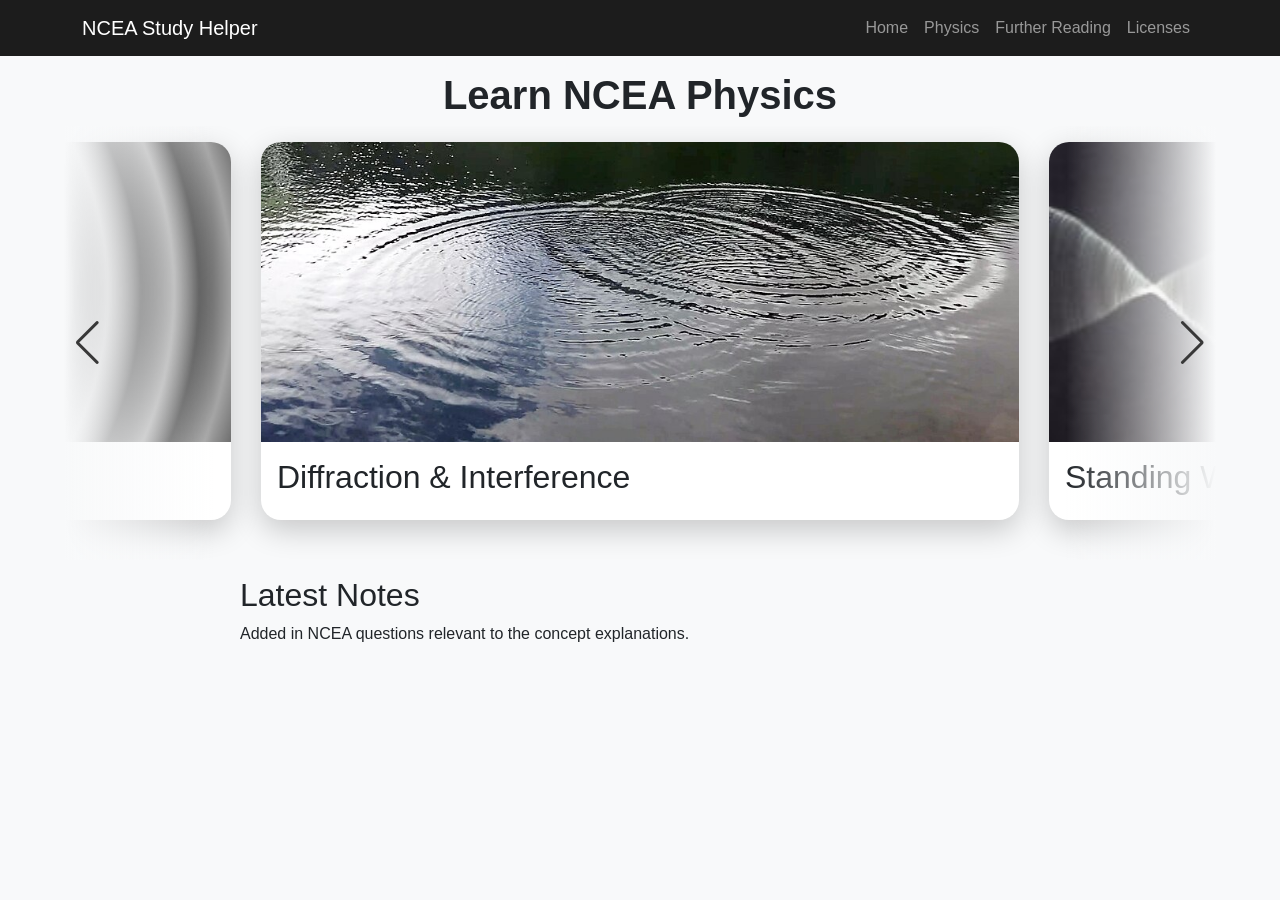
<file: index.html>
<!DOCTYPE html>
<html lang="en">

<head>
    <!-- Website configurations -->
    <meta charset="UTF-8">
    <meta name="viewport" content="width=device-width, initial-scale=1.0">
    <title>Physics Study Helper</title>

    <!-- Links bootstrap styling library -->
    <link href="https://cdn.jsdelivr.net/npm/bootstrap@5.3.8/dist/css/bootstrap.min.css" rel="stylesheet">

    <!-- Links swiper library which manages the carousel -->
    <link rel="stylesheet" href="https://cdn.jsdelivr.net/npm/swiper@11/swiper-bundle.min.css">

    <!-- Links CSS styles -->
    <link rel="stylesheet" href="css/style.css">
</head>

<body>
    <header>
        <!-- Navbar -->
        <nav class="navbar navbar-expand-lg navbar-dark">
            <div class="container">

                <a class="navbar-brand" href="index.html">
                    NCEA Study Helper
                </a>

                <button class="navbar-toggler" type="button" data-bs-toggle="collapse" data-bs-target="#navbarNav">

                    <span class="navbar-toggler-icon"></span>
                </button>

                <div class="collapse navbar-collapse" id="navbarNav">

                    <ul class="navbar-nav ms-auto">

                        <li class="nav-item">
                            <a class="nav-link" href="index.html">Home</a>
                        </li>

                        <li class="nav-item">
                            <a class="nav-link" href="physics.html">Physics</a>
                        </li>

                        <li class="nav-item">
                            <a class="nav-link" href="further-reading.html">Further Reading</a>
                        </li>

                        <li class="nav-item">
                            <a class="nav-link" href="licenses.html">Licenses</a>
                        </li>

                    </ul>

                </div>

            </div>
        </nav>
    </header>
    <main>
        <!-- Physics concept carousel -->
        <section class="title">
            <h1 class="header-text" id="mainPageTitle">Learn NCEA Physics</h1>

            <!-- <p class="align-text-left">Everything you need to study effectively in one place. <br>

                Ground your understanding with intuitive explanations and visual interactive diagrams.</p> -->

            <div class="swiper">

                <!-- The reason why there's a duplicate of the 3 slides is because the 3 concepts alone aren't enough for a carousel. There is no usability difference -->
                <div class="swiper-wrapper">

                    <div class="swiper-slide">

                        <a href="diffraction.html" class="slide-link">
                            <img src="assets/images/diffraction-and-interference-main-image.jpg"
                                alt="Interference pattern">
                            <h2>Diffraction & Interference</h2>
                        </a>
                    </div>

                    <div class="swiper-slide">
                        <a href="standing-waves.html" class="slide-link">
                            <img src="assets/images/standing-waves-main-image.jpg" alt="Standing waves">
                            <h2>Standing Waves</h2>
                        </a>
                    </div>

                    <div class="swiper-slide">
                        <a href="doppler-effect.html" class="slide-link">
                            <img src="assets/images/doppler-effect-main-image.png" alt="Doppler effect">
                            <h2>Doppler Effect</h2>
                        </a>
                    </div>

                    <div class="swiper-slide">

                        <a href="diffraction.html" class="slide-link">
                            <img src="assets/images/diffraction-and-interference-main-image.jpg"
                                alt="Interference pattern">
                            <h2>Diffraction & Interference</h2>
                        </a>
                    </div>

                    <div class="swiper-slide">
                        <a href="standing-waves.html" class="slide-link">
                            <img src="assets/images/standing-waves-main-image.jpg" alt="Standing waves">
                            <h2>Standing Waves</h2>
                        </a>
                    </div>

                    <div class="swiper-slide">
                        <a href="doppler-effect.html" class="slide-link">
                            <img src="assets/images/doppler-effect-main-image.png" alt="Doppler effect">
                            <h2>Doppler Effect</h2>
                        </a>
                    </div>


                </div>

                <div class="swiper-button-prev"></div>
                <div class="swiper-button-next"></div>

                <!-- <div class="swiper-pagination"></div> -->

            </div>
        </section>

        <section class="text-content">
            <h2 class="">Latest Notes</h2>
            Added in NCEA questions relevant to the concept explanations.
        </section>

    </main>

    <!-- Links the swiper library that helps make the carousel -->
    <script src="https://cdn.jsdelivr.net/npm/swiper@11/swiper-bundle.min.js"></script>

    <!-- Links Bootstrap -->
    <script src="https://cdn.jsdelivr.net/npm/bootstrap@5.3.8/dist/js/bootstrap.bundle.min.js"></script>

    <!-- Configures the swiper carousel object -->
    <script src="js/script.js"></script>
</body>

</html>
</file>
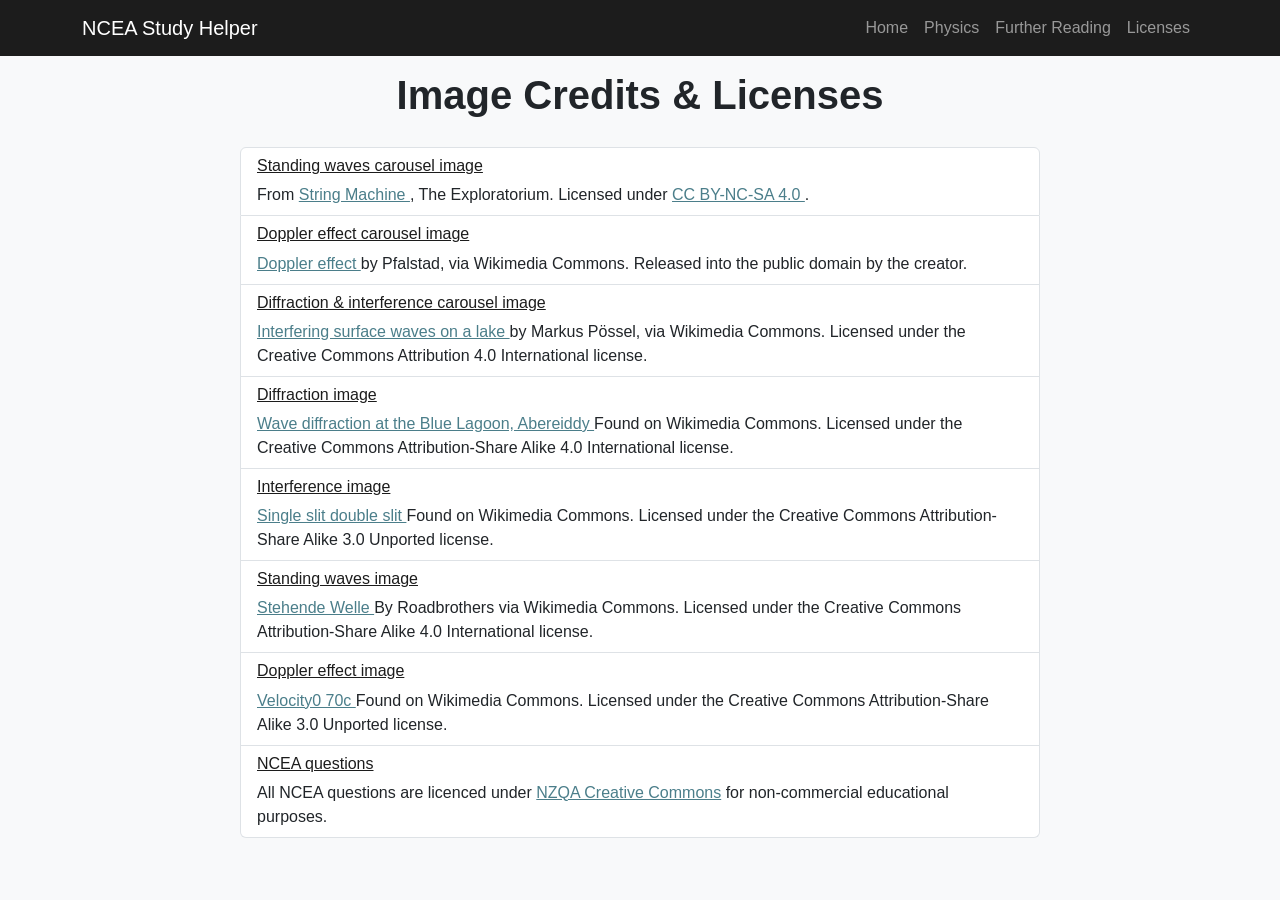
<file: licenses.html>
<!DOCTYPE html>
<html lang="en">

<head>
    <meta charset="UTF-8">
    <meta name="viewport" content="width=device-width, initial-scale=1.0">
    <title>Physics Study Helper</title>

    <link href="https://cdn.jsdelivr.net/npm/bootstrap@5.3.8/dist/css/bootstrap.min.css" rel="stylesheet">

    <link rel="stylesheet" href="https://cdn.jsdelivr.net/npm/swiper@11/swiper-bundle.min.css">

    <link rel="stylesheet" href="css/style.css">
</head>

<body>
    <header>
        <!-- Navbar will go here (will use Bootstrap library for simplicity) -->
        <nav class="navbar navbar-expand-lg navbar-dark">
            <div class="container">

                <a class="navbar-brand" href="index.html">
                    NCEA Study Helper
                </a>

                <button class="navbar-toggler" type="button" data-bs-toggle="collapse" data-bs-target="#navbarNav">

                    <span class="navbar-toggler-icon"></span>
                </button>

                <div class="collapse navbar-collapse" id="navbarNav">

                    <ul class="navbar-nav ms-auto">

                        <li class="nav-item">
                            <a class="nav-link" href="index.html">Home</a>
                        </li>

                        <li class="nav-item">
                            <a class="nav-link" href="physics.html">Physics</a>
                        </li>

                        <li class="nav-item">
                            <a class="nav-link" href="further-reading.html">Further Reading</a>
                        </li>

                        <li class="nav-item">
                            <a class="nav-link" href="licenses.html">Licenses</a>
                        </li>

                    </ul>

                </div>

            </div>
        </nav>
    </header>

    <main>
        <section class="title">
            <h1 class="header-text" id="mainPageTitle">Image Credits & Licenses</h1>
        </section>

        <br>

        <section class="text-content">

            <ul class="list-group">
                <li class="list-group-item">
                    <h3 class="h6"><a href="assets/images/standing-waves-main-image.jpg" class="black-link">Standing waves carousel image</a></h3>
                    <p class="mb-0">
                        From
                        <a href="https://www.exploratorium.edu/snacks/string-machine">
                            String Machine
                        </a>,
                        The Exploratorium.
                        Licensed under
                        <a href="https://creativecommons.org/licenses/by-nc-sa/4.0/">
                            CC BY-NC-SA 4.0
                        </a>.
                    </p>
                </li>

                <li class="list-group-item">
                    <h3 class="h6"><a href="assets/images/doppler-effect-main-image.png" class="black-link">Doppler effect carousel image</a></h3>
                    <p class="mb-0">
                        <a href="https://commons.wikimedia.org/wiki/File:Doppler_effect.jpg">
                            Doppler effect
                        </a>
                        by Pfalstad, via Wikimedia Commons.
                        Released into the public domain by the creator.
                    </p>
                </li>

                <li class="list-group-item">
                    <h3 class="h6"><a href="assets/images/diffraction-and-interference-main-image.jpg" class="black-link">Diffraction & interference carousel image</a></h3>
                    <p class="mb-0">
                        <a href="https://commons.wikimedia.org/wiki/File:Interfering_surface_waves_on_a_lake.jpg">
                            Interfering surface waves on a lake
                        </a>
                        by Markus Pössel, via Wikimedia Commons.
                        Licensed under the Creative Commons Attribution 4.0 International license.
                    </p>
                </li>

                <li class="list-group-item">
                    <h3 class="h6"><a href="assets/images/diffraction-ocean-waves.jpg" class="black-link">Diffraction image</a></h3>
                    <p class="mb-0">
                        <a href="https://commons.wikimedia.org/wiki/File:Interfering_surface_waves_on_a_lake.jpg">
                            Wave diffraction at the Blue Lagoon, Abereiddy
                        </a>
                        Found on Wikimedia Commons.
                        Licensed under the Creative Commons Attribution-Share Alike 4.0 International license.
                    </p>
                </li>

                <li class="list-group-item">
                    <h3 class="h6"><a href="assets/images/interference-double-slit-experiment.jpeg" class="black-link">Interference image</a></h3>
                    <p class="mb-0">
                        <a href="https://commons.wikimedia.org/wiki/File:interference-double-slit-experiment.jpg">
                            Single slit double slit
                        </a>
                        Found on Wikimedia Commons.
                        Licensed under the Creative Commons Attribution-Share Alike 3.0 Unported license.
                    </p>
                </li>

                <li class="list-group-item">
                    <h3 class="h6"><a href="assets/images/standing-waves.JPG" class="black-link">Standing waves image</a></h3>
                    <p class="mb-0">
                        <a href="https://commons.wikimedia.org/wiki/File:Stehende_Welle.JPG">
                            Stehende Welle
                        </a>
                        By Roadbrothers via Wikimedia Commons.
                        Licensed under the Creative Commons Attribution-Share Alike 4.0 International license.
                    </p>
                </li>

                <li class="list-group-item">
                    <h3 class="h6"><a href="assets/images/doppler-effect-colour.jpg" class="black-link">Doppler effect image</a></h3>
                    <p class="mb-0">
                        <a href="https://commons.wikimedia.org/wiki/File:Velocity0_70c.jpg">
                            Velocity0 70c
                        </a>
                        Found on Wikimedia Commons.
                        Licensed under the Creative Commons Attribution-Share Alike 3.0 Unported license.
                    </p>
                </li>

                <li class="list-group-item">
                    <h3 class="h6"><a href="assets/images/doppler-effect-colour.jpg" class="black-link">NCEA questions</a></h3>
                    <p class="mb-0">
                        All NCEA questions are licenced under <a href="https://www2.nzqa.govt.nz/about-this-site/copyright/">NZQA Creative Commons</a> for non-commercial educational purposes.
                    </p>
                </li>
            </ul>

            <br>

        </section>

    </main>

    <footer>
    </footer>

    <script src="https://cdn.jsdelivr.net/npm/bootstrap@5.3.8/dist/js/bootstrap.bundle.min.js"></script>

</body>

</html>
</file>
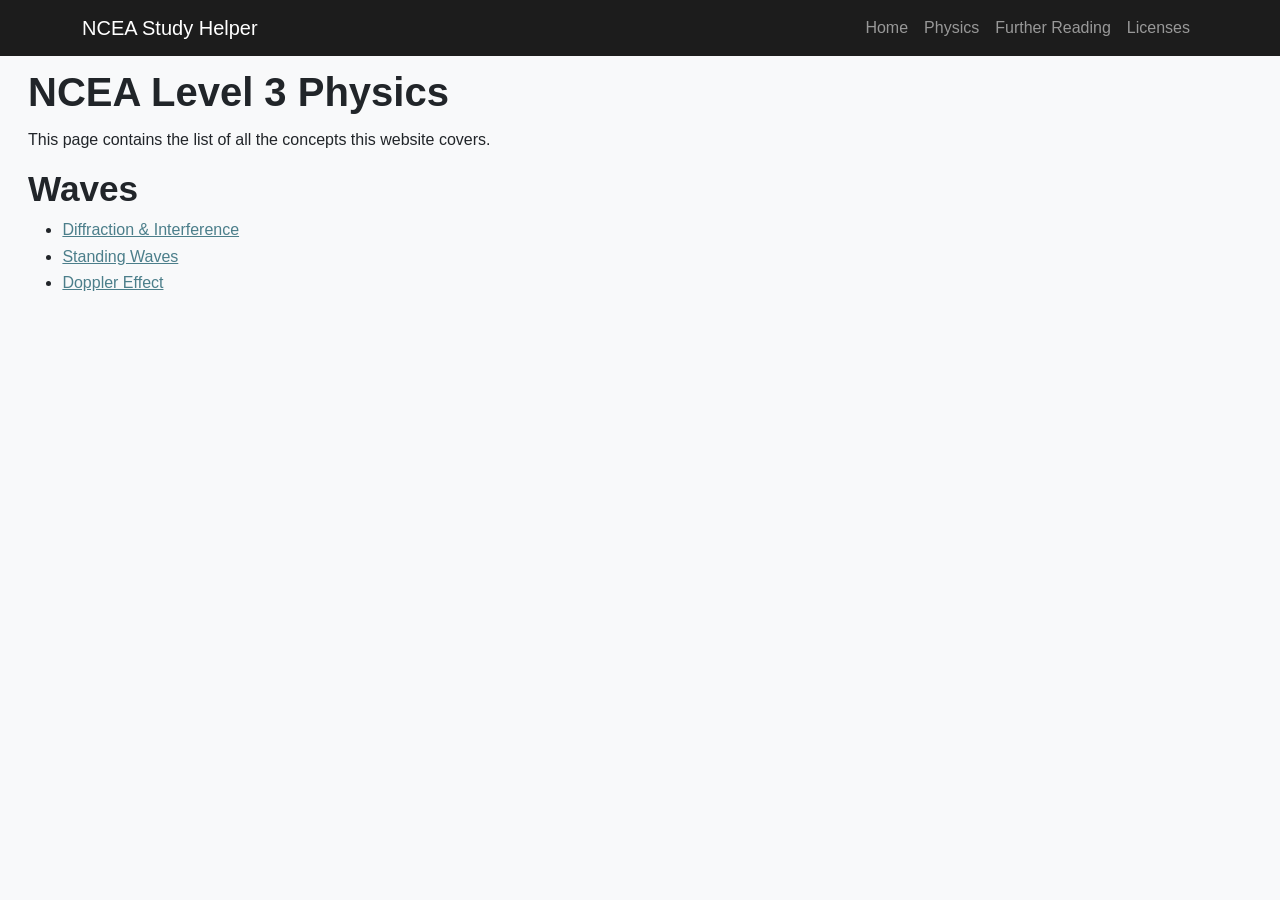
<file: physics.html>
<!DOCTYPE html>
<html lang="en">

<head>
    <meta charset="UTF-8">
    <meta name="viewport" content="width=device-width, initial-scale=1.0">
    <title>Physics Study Helper</title>

    <link href="https://cdn.jsdelivr.net/npm/bootstrap@5.3.8/dist/css/bootstrap.min.css" rel="stylesheet">

    <link rel="stylesheet" href="css/style.css">
</head>

<body>
    <header>
        <!-- Navbar will go here (will use Bootstrap library for simplicity) -->
        <nav class="navbar navbar-expand-lg navbar-dark">
            <div class="container">

                <a class="navbar-brand" href="index.html">
                    NCEA Study Helper
                </a>

                <button class="navbar-toggler" type="button" data-bs-toggle="collapse" data-bs-target="#navbarNav">

                    <span class="navbar-toggler-icon"></span>
                </button>

                <div class="collapse navbar-collapse" id="navbarNav">

                    <ul class="navbar-nav ms-auto">

                        <li class="nav-item">
                            <a class="nav-link" href="index.html">Home</a>
                        </li>

                        <li class="nav-item">
                            <a class="nav-link" href="physics.html">Physics</a>
                        </li>

                        <li class="nav-item">
                            <a class="nav-link" href="further-reading.html">Further Reading</a>
                        </li>

                        <li class="nav-item">
                            <a class="nav-link" href="licenses.html">Licenses</a>
                        </li>

                    </ul>

                </div>

            </div>
        </nav>
    </header>
    <main>

        <section class="title">
            <h1 class="header-text align-text-left">NCEA Level 3 Physics</h1>
            <p class="align-text-left">This page contains the list of all the concepts this website covers.</p>
        </section>

        <section class="content">
            <h2 class="subheader-text align-text-left">Waves</h2>

            <ul class="align-text-left concept-list">
                <li><a href="diffraction.html">Diffraction & Interference</a></li>
                <li><a href="standing-waves.html">Standing Waves</a></li>
                <li><a href="doppler-effect.html">Doppler Effect</a></li>
            </ul>
        </section>

    </main>

    <script src="https://cdn.jsdelivr.net/npm/bootstrap@5.3.8/dist/js/bootstrap.bundle.min.js">
    </script>
</body>

</html>
</file>
<file: css/style.css>
/* General styles */
body {
    font-family: 'Lucida Sans', 'Lucida Sans Regular', 'Lucida Grande', 'Lucida Sans Unicode', Geneva, Verdana, sans-serif;
    background-color: #F8F9FA;
}

a {
    color: rgb(75, 126, 138);
}

.concept-list li {
    font-size: 1rem;
    margin: 0.15rem;
}

.text p {
    line-height: 1.5;
    font-size: 1.1rem;
}

.notes {
    color: #555555;
    font-size: 0.9rem;
}

.black-link {
    color: #1C1C1C;
}

/* Navigation and links */
.navbar {
    background-color: #1C1C1C;
}

/* General layout utilities */
.header-text {
    font-size: 2.5rem;
    font-weight: bold;
    text-align: center;
    margin-top: 0.75rem;
    margin-bottom: 0.75rem;
}

.page-titles {
    margin-top: 1.2rem;
}

.subheader-text {
    font-size: 2.2rem;
    font-weight: bold;
    text-align: center;
    /* margin-top: 0.75rem; */
}

.center-text {
    text-align: center;
}

.sub-subheader-text {
    font-size: 1.5rem;
    font-weight: bold;
    text-align: center;
    /* margin-top: 0.75rem; */
}

.content-left {
    text-align: left;
    margin-left: 5rem;
}

.content-right {
    text-align: right;
    margin-right: 5rem;
}

.text-content {
    margin-left: 15rem;
    margin-right: 15rem;
}

.align-text-right {
    text-align: right;
    margin-left: 1.75rem;
    margin-right: 1.75rem;
}
.align-text-left {
    text-align: left;
    margin-left: 1.75rem;
    margin-right: 1.75rem;
}

.add-margin {
    margin-left: 1.75rem;
    margin-right: 1.75rem;
}

.content-block {
    display: flex;
    align-items: center;
    justify-content: center;
    gap: 1rem;
}

.row-container {
    display: flex;
    align-items: center;
    justify-content: center;
    gap: 0.2rem;
}

.center-children {
    display: flex;
    align-items: center;
}

.two-column-layout {
    display: grid;
    grid-template-columns: minmax(0, 1fr) minmax(0, 1fr);
    gap: 3rem;
    align-items: center;
    margin-top: 2.5rem;
    margin-bottom: 2.5rem;
}

.info-details summary {
    font-size: 1.25rem;
    font-weight: 600;
    cursor: pointer;
}

.details-content {
    height: 0;
    overflow: hidden;
    transition: height 300ms ease;
}

.info-details summary.title-summary {
    font-size: 1.5rem;
}

.info-details summary.sub-title-summary {
    font-size: 1.3rem;
    padding-top: 1rem;
}

.list-container {
    display: flex;
    flex-direction: column;
    gap: 0.25rem;
}

/* Content and images */
.image {
    display: flex;
    flex-direction: column;
}

.image img {
    width: 90%;
    height: 18rem;
    display: block;
}

.image-info-text {
    color: #393939;
    z-index: 2;
    padding-top: 0.25rem;
}

.default-styled-image {
    border-radius: 0.5rem;
    box-shadow: 0 10px 30px rgba(0, 0, 0, 0.2);
}

.question-image {
    width: 100%;
    height: auto;
    object-fit: contain;
    display: block;
}

/* Interactive diagrams and controls */

.concept-diagram {
    width: 80%;
    height: 20rem;
    background-color: rgb(206, 204, 204);
}

.diagram-main-container {
    display: flex;
    gap: 2rem;
    padding: 2rem;
    padding-top: 1rem;
    padding-bottom: 1rem;
}

.diagram-canvas {
    width: 100%;
    height: 100%;
    background-color: #e3e3e3;
}

.diagram-container {
    flex: 3;
    height: 27rem;
    background-color: #c6c6c6;
    padding: 1.5rem;

    border-radius: 0.5rem;
    box-shadow: 0 10px 30px rgba(0, 0, 0, 0.2);
}

.diagram-controls-container {
    flex: 1;
    height: 27rem;
    display: flex;
    flex-direction: column;
    gap: 2rem;
    background-color: #c6c6c6;

    padding: 1rem;

    border-radius: 0.5rem;
    box-shadow: 0 10px 30px rgba(0, 0, 0, 0.2);
}

.slider-container {
    display: flex;
    flex-direction: column;
}

.two-element-separator {
    display: flex;
    flex-direction: row;
    justify-content: space-between;
}

.custom-numeric-input {
    width: 4ch;
    background-color: #C6C6C6;
    text-align: right;
    border: 0.1rem solid #8E8E8E;
    border-radius: 0.25rem;
}

/* Bootstrap overrides */
.form-range::-webkit-slider-thumb {
    background: #1f8fff;
}

.form-range::-moz-range-thumb {
    background: #1f8fff;
}

.form-check-input:checked {
    background-color: #1f8fff;
    border-color: #1f8fff;
}

.form-select {
    background-color: #e3e3e3;
}

/* Browser-specific numeric input fixes */

/* Hides the up down inputs for chrome, edge and safari */
input[type="number"]::-webkit-inner-spin-button,
input[type="number"]::-webkit-outer-spin-button {
    -webkit-appearance: none;
    margin: 0;
}

/* Hides it for firefox */
input[type="number"] {
    appearance: textfield;
}

/* Swiper carousel */
.swiper {
    width: 90%;
    max-width: 1200px;
    margin: 1rem auto;
    position: relative;
    padding-bottom: 2.5rem;
    padding-top: 1rem;
    margin-top: 0.4rem;
}

.swiper-button-prev,
.swiper-button-next {
    color: #383838;
}

.swiper-slide {
    border-radius: 20px;
    overflow: hidden;

    box-shadow: 0 10px 30px rgba(0, 0, 0, .2);

    background: white;

    cursor: pointer;
    transition: transform 0.2s;
}

.swiper-slide:hover {
    transform: translateY(-5px);
}

.swiper-slide img {
    width: 100%;
    height: 300px;

    object-fit: cover;
}

.swiper-slide h2 {
    padding: 1rem;
}

.swiper::before,
.swiper::after {
    content: "";

    position: absolute;
    top: 0;
    z-index: 9;

    width: 150px;
    height: 100%;

    pointer-events: none;
}

.swiper::before {
    left: 0;

    background: linear-gradient(to right,
            #F8F9FA,
            transparent);
}

.swiper::after {
    right: 0;

    background: linear-gradient(to left,
            #F8F9FA,
            transparent);
}

.slide-link {
    text-decoration: none;
    color: inherit;
}

/* Page-specific styles */
#mainPageTitle {
    margin-bottom: 0.25rem;
    margin-top: 0.95rem;
}

/* Order specific styles */

/* This class is deliberately at the bottom of the stylesheet so it overrides any other margin style at the same/lower priority */
.no-margin {
    margin: 0; 
}
</file>
